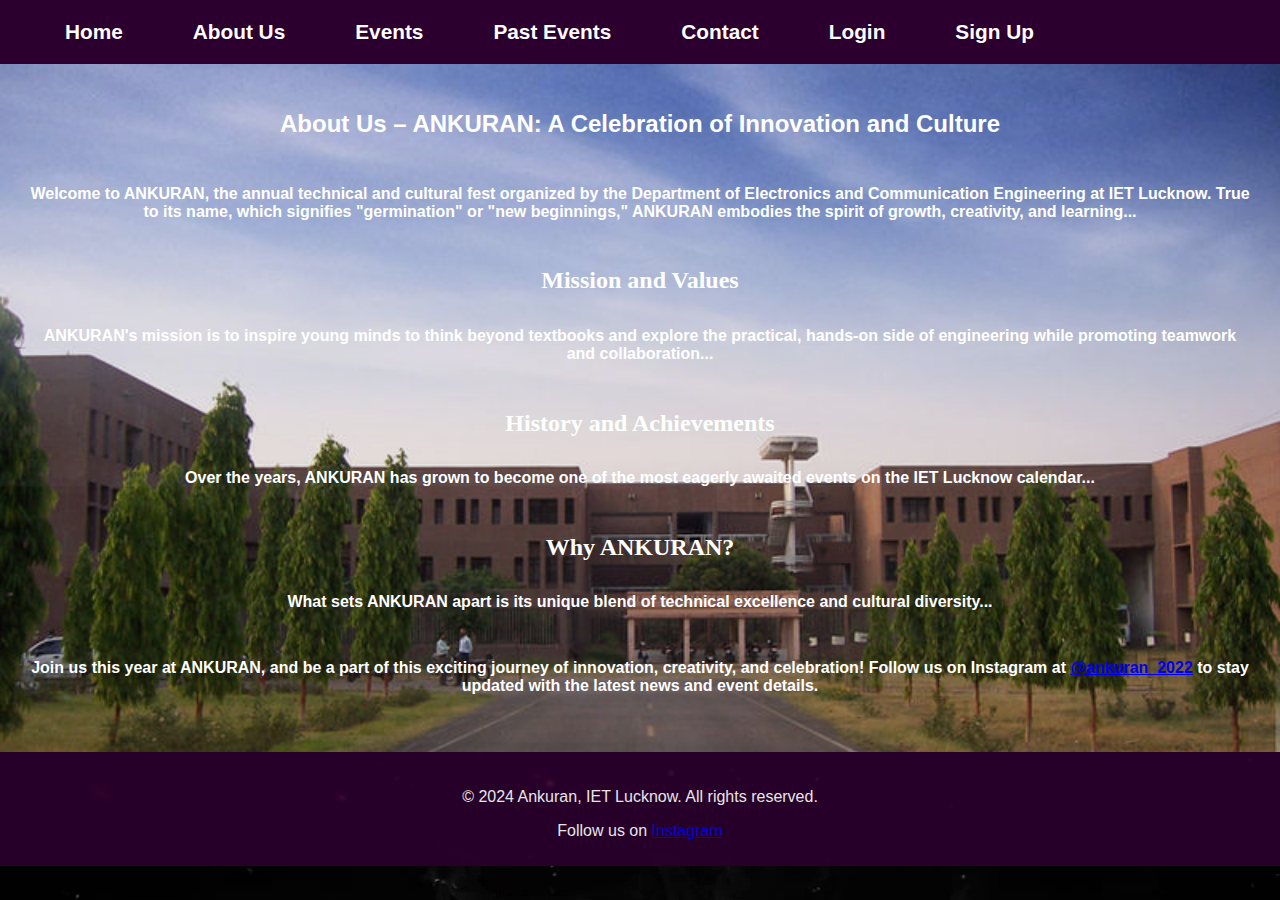
<file: about.html>
<!DOCTYPE html>
<html lang="en">
<head>
    <meta charset="UTF-8">
    <meta name="viewport" content="width=device-width, initial-scale=1.0">
    <title>About Us - Ankuran 2024</title>
    <link rel="stylesheet" href="styles.css">

    <style>
        section{
            /* background-image: url("about bg.png"); */
/*             height: 45rem; */
             height: 43rem;
            display: grid;
            position: relative;
            background-color: red;
        }
        
        section::before{
            background-image: url("about bg.jpg");
            background-size: cover;
            content: "";
            position: absolute;
            inset: 0;
            opacity: 0.9;
        }

        @media(max-width:768px){
            .about-us {
                height: 65rem;
            }

           footer p{
                color: black;
            }
        }

        .about-us h1,h2,h4{
            color: white;
            text-shadow: 50%;
            isolation: isolate;
        }

        footer p{
            color: white;
        }
    </style>
</head>
<body>
    <header>
        <!-- Include your navbar here -->
        <div >
            <nav>
                <ul>
                    <li><a href="index.html">Home</a></li>
                    <li><a href="about.html" class="active">About Us</a></li>
                    <li><a href="events.html">Events</a></li>
                    <li><a href="past-events.html">Past Events</a></li>
                    <li><a href="contact.html">Contact</a></li>
<!--                     <li><a href="sponsors.html">Sponsors</a></li> -->
                    <li id="login-nav"><a href="login.html">Login</a></li>
                    <li id="signup-nav"><a href="signup.html">Sign Up</a></li>
                    <li id="profile-nav" style="display:none;"><a href="profile.html">Profile</a></li>
                </ul> 
                 <div class="hamburger" onclick="toggleMenu()">&#9776;</div>
            </nav>
        </div>
    </header>
    
        <section class="about-us">
                <h1>About Us – ANKURAN: A Celebration of Innovation and Culture</h1>
                <h4>Welcome to ANKURAN, the annual technical and cultural fest organized by the Department of Electronics and Communication Engineering at IET Lucknow. True to its name, which signifies "germination" or "new beginnings," ANKURAN embodies the spirit of growth, creativity, and learning...</h4>
                
                <h2>Mission and Values</h2>
                <h4>ANKURAN's mission is to inspire young minds to think beyond textbooks and explore the practical, hands-on side of engineering while promoting teamwork and collaboration...</h4>
            
                <h2>History and Achievements</h2>
                <h4>Over the years, ANKURAN has grown to become one of the most eagerly awaited events on the IET Lucknow calendar...</h4>
            
                <h2>Why ANKURAN?</h2>
                <h4>What sets ANKURAN apart is its unique blend of technical excellence and cultural diversity...</h4>
            
                <h4>Join us this year at ANKURAN, and be a part of this exciting journey of innovation, creativity, and celebration! Follow us on Instagram at <a href="https://www.instagram.com/ankuran_2022" target="_blank">@ankuran_2022</a> to stay updated with the latest news and event details.</h4>
        </section>
        
    
    <footer>
        <p>© 2024 Ankuran, IET Lucknow. All rights reserved.</p>
        <p>Follow us on <a href="https://www.instagram.com/ankuran_2022" target="_blank">Instagram</a></p>
    </footer>
    <script src="script.js"></script>
</body>
</html>
</file>
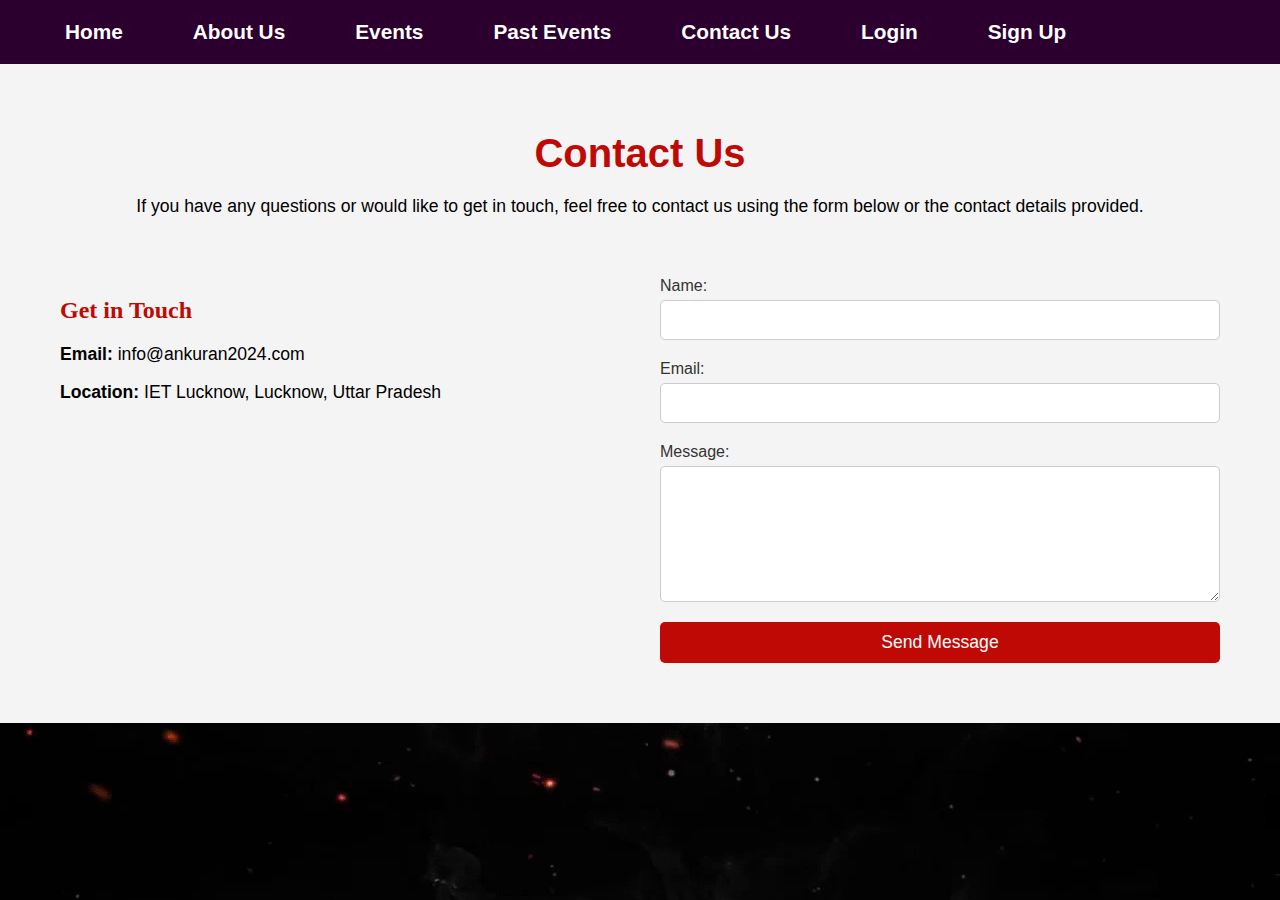
<file: contact.html>
<!DOCTYPE html>
<html lang="en">
<head>
    <meta charset="UTF-8">
    <meta name="viewport" content="width=device-width, initial-scale=1.0">
    <title>Contact Us - Ankuran 2024</title>
    <link rel="stylesheet" href="styles.css">
</head>
<body>

    <!-- Header with navigation -->
    <header>
        <nav>
            <ul>
                <li><a href="index.html">Home</a></li>
                <li><a href="about.html">About Us</a></li>
                <li><a href="events.html">Events</a></li>
                <li><a href="past-events.html">Past Events</a></li>
                <li><a href="contact.html" class="active">Contact Us</a></li>
<!--                 <li><a href="sponsors.html">Sponsors</a></li> -->
                <li id="login-nav"><a href="login.html">Login</a></li>
                <li id="signup-nav"><a href="signup.html">Sign Up</a></li>
                <li id="profile-nav" style="display:none;"><a href="profile.html">Profile</a></li>
            </ul>
             <div class="hamburger" onclick="toggleMenu()">&#9776;</div>
        </nav>
    </header>

    <!-- Contact Section -->
    <section class="contact-section">
        <h1>Contact Us</h1>
        <p>If you have any questions or would like to get in touch, feel free to contact us using the form below or the contact details provided.</p>

        <div class="contact-container">
            <!-- Contact Information -->
            <div class="contact-info">
                <h2>Get in Touch</h2>
                <p><strong>Email:</strong> info@ankuran2024.com</p>
<!--                 <p><strong>Phone:</strong> +91 9876543210</p> -->
                <p><strong>Location:</strong> IET Lucknow, Lucknow, Uttar Pradesh</p>
            </div>

            <!-- Contact Form -->
            <div class="contact-form">
                <form id="contactForm">
                    <label for="name">Name:</label>
                    <input type="text" id="name" name="name" required>

                    <label for="email">Email:</label>
                    <input type="email" id="email" name="email" required>

                    <label for="message">Message:</label>
                    <textarea id="message" name="message" rows="6" required></textarea>

                    <button type="submit">Send Message</button>
                </form>
            </div>
        </div>
    </section>

    <script src="script.js"></script>
</body>
</html>
</file>
<file: styles.css>
/* General Styles */
*{
    max-width: 100%;
    box-sizing: border-box;
/*     outline: 1px solid red; */
}

#loader-wrapper {
    position: fixed;
    top: 0;
    left: 0;
    width: 100%;
    height: 100%;
    display: flex;
    justify-content: center;
    flex-direction: column;
    align-items: center;
    background-color: black;
    background-image: url("black.gif");
    z-index: 9999; /* Ensures the loader is on top of everything else */
  }
  
  .loader img {
    width: 700px; /* Increase this value to enlarge the crane */
    height: 600px;  /* Maintain aspect ratio */
  }

 @media (max-width: 768px){
    .loader img {
         /* Increase this value to enlarge the crane */
        height: 500px;  /* Maintain aspect ratio */
      }
  }
 

/* General Styles */
body {
    margin: 0;
    font-family: Arial, sans-serif;
    background-color: #1a1a1a;
    color: #ffffff;
    background-position: center;
    background-size: cover;
    background-attachment: fixed;
    background-size: contain;
    /* height: 100%; */
    overflow-x: hidden;
    background-image: url("black.gif");

}


/* Header Section */
header {
    display: flex;
    justify-content: space-between;
    align-items: center;
    background-color: #2b002e;
    padding: 20px 30px;
    position: sticky;
    top: 0;
    z-index: 100;
    width: 100%;
}

.logos {
    display: flex;
    align-items: center;
/*     margin-left: 0rem; */
}

.iet-logo, .ankuran-logo, .robotics-logo {
    height: 47px;
    margin-right: 13px;
}

/* @media(max-width: 768px){
 .iet-logo, .ankuran-logo, .robotics-logo {
    height: 47px;
    margin-right: 7px;
}

 .insta-logo {
    width: 3.2rem;
    height: 30px;
    cursor: pointer;
    top: 31px;
  }
}    


.ankuran-logo {
    height: 60px;
    width: 59px;
}

.social-media {
    top: 26px;
    right: 20px;
  }


.insta-logo {
    width: 41px;
    height: 30px;
    cursor: pointer;
    top: 28px;
  }
 */

@media(max-width: 768px){
 .iet-logo, .ankuran-logo, .robotics-logo {
    height: 47px;
    margin-right: 7px;
}

 .insta-logo {
    width: 30px;
    height: 30px;
    cursor: pointer;
    top: 31px;
  }
}    


.ankuran-logo {
    height: 60px;
    width: 59px;
}

.social-media {
/*     position: absolute; */
    top: 26px;
    right: 20px;
  }


.insta-logo {
    width: 30px;
    height: 30px;
    cursor: pointer;
    top: 28px;
/*     margin-right: 24px; */
  }


/* Navbar Styles */
.navbar{
    background-color: #3b0c3e;
    /* background-color: black; */
    opacity: 0.8;
    display: flex;
    justify-content:center;
    align-items: center;
    position: sticky;
    z-index: 100;
    top: 90px;
    /* z-index: -1; */
    width: 100%;
}

nav ul {
    display: flex;
    list-style-type: none;
    margin: 0;
    padding: 0;
    /* z-index: 1; */
}

nav ul li {
    margin: 0 20px;
    /
}

nav ul li a {
    text-decoration: none;
    color: #ffffff;
    font-weight: bold;
    font-size: 1.3rem;
    padding: 10px 15px;
    transition: color 0.3s ease;
    /* z-index: 1; */
}

nav ul li a:hover {
    color: #BF0904;
}

.hamburger {
    display: none;
    cursor: pointer;
    font-size: 2rem;
    color: #ffffff;
}

/* Hero Section */
.hero {
    position: relative;
    text-align: center;
    color: white;
    margin-top: 46rem;
}

.hero img {
    width: 100%;
    /* height: auto; */
    height: 100%;
}

.hero-content {
    position: absolute;
    top: 50%;
    left: 50%;
    transform: translate(-50%, -50%);
    color: #ffffff;
}

.hero-content h1 {
    font-size: 3rem;
}

.hero-content p {
    font-size: 1.5rem;
}

/* Contact Us Section */
.contact-section {
    padding: 40px;
    background-color: #f4f4f4;
    color: #333;
    text-align: center;
}

.contact-section h1 {
    font-size: 2.5rem;
    margin-bottom: 20px;
    color: #BF0904; 
}

.contact-section p {
    margin-bottom: 40px;
    font-size: 1.1rem;
     color:black;
}

.contact-container {
    display: flex;
    justify-content: space-around;
    flex-wrap: wrap;
}

.contact-info {
    flex: 1;
    min-width: 300px;
    margin: 20px;
    text-align: left;
}

.contact-info h2, h1 {
    font-size: 1.5rem;
    margin-bottom: 20px;
    color: #BF0904;
}

.contact-info p {
    margin-bottom: 10px;
    font-size: 1.1rem;
    color: black;
}

.contact-form {
    flex: 1;
    min-width: 300px;
    margin: 20px;
    text-align: left;
}

.contact-form form {
    display: flex;
    flex-direction: column;
}

.contact-form label {
    margin-bottom: 5px;
    font-size: 1rem;
}

.contact-form input,
.contact-form textarea {
    margin-bottom: 20px;
    padding: 10px;
    font-size: 1rem;
    border: 1px solid #ccc;
    border-radius: 5px;
    width: 100%;
    max-width: 100%;
}

.contact-form button {
    padding: 10px 20px;
    font-size: 1.1rem;
    background-color: #BF0904; 
    color: white;
    border: none;
    border-radius: 5px;
    cursor: pointer;
}

.contact-form button:hover {
    background-color: black;
}

@media (max-width: 768px) {
    .contact-container {
        flex-direction: column;
        text-align: center;
    }
}

/* About Us Section */
.about-us {
    padding: 30px;
    text-align: center;
    background-color: #2e2e2e;
    /* background-image: url("mh bg6.png") ;
    background-size: contain; */
    /* opacity: 10%; */
}

/* Events Section */


.events {
    padding: 50px;
    text-align: center;
    background-color: #1a1a1a;
     background-image: url("black.gif");
    background-size: contain;
}

.event-grid {
    display: flex;
    flex-wrap: wrap;
    justify-content: center;
    gap: 20px;
}

.event-grid h2,p{
    color: white;
}

.event-card {
    background-color: #2e2e2e;
    padding: 20px;
    border-radius: 10px;
    box-shadow: 0 4px 8px rgba(0, 0, 0, 0.2);
    width: 300px;
}

.event-card img {
    width: 100%;
    height: auto;
    border-radius: 10px;
}

.register-btn {
    display: inline-block;
    margin-top: 10px;
    padding: 10px 15px;
    background-color: #5e17eb;
    color: white;
    text-decoration: none;
    border-radius: 5px;
}

.register-btn:hover {
    background-color: #4a13c8;
}

/* Slider Section */
.slider {
    position: relative;
    max-width: 70%; /* Reduced width for a more balanced look */
    margin: 20px auto;
    overflow: hidden;
    border-radius: 10px;
    box-shadow: 0 4px 8px rgba(0, 0, 0, 0.1); /* Subtle shadow */
}

.slides {
    display: flex;
    transition: transform 0.5s ease-in-out;
}

.slide {
    min-width: 100%;
    box-sizing: border-box;
}

.slide img {
    width: 100%;
    height: 250px; /* Adjusted height for a more compact slider */
    object-fit: cover; /* Image will cover the entire box */
    object-position: center; /* Center the image within the box */
}

.prev, .next {
    position: absolute;
    top: 50%;
    transform: translateY(-50%);
    background-color: rgba(0,0,0,0.5);
    color: white;
    border: none;
    padding: 10px;
    cursor: pointer;
    font-size: 18px;
    border-radius: 50%;
}

.prev {
    left: 10px;
}

.next {
    right: 10px;
}

.prev:hover, .next:hover {
    background-color: rgba(0,0,0,0.8);
}

/* Sponsors Section */
.sponsors-section {
    padding: 40px;
    background-color: #f4f4f4;
    color: #333;
    text-align: center;
}

.sponsors-section h1 {
    font-size: 2.5rem;
    margin-bottom: 20px;
    color: #BF0904; 
}

.sponsors-section p {
    margin-bottom: 40px;
    font-size: 1.1rem;
    color: black;
}

/* Sponsor Grid Layout */
.sponsors-grid {
    display: grid;
    grid-template-columns: repeat(auto-fit, minmax(200px, 1fr));
    gap: 20px;
    justify-items: center;
}

.sponsor {
    background-color: #fff;
    padding: 20px;
    border-radius: 10px;
    box-shadow: 0 4px 8px rgba(0, 0, 0, 0.1);
    transition: transform 0.3s ease;
}

.sponsor img {
    max-width: 100%;
    height: auto;
    display: block;
}

.sponsor:hover {
    transform: scale(1.05);
}


/* Media Queries */
@media (max-width: 768px) {
    .sponsors-section h1 {
        font-size: 2rem;
    }
}



.past-events, .sponsers, .events, .about-us h1{
    color: red;
    /* font-size: 2.5rem; */
}

.event-gallery {
    display: flex;
    justify-content: center;
    gap: 300px;
    position: relative;
    /* width: 400%; */
    margin-top: 6rem;
    left: 0;
    animation : 25s slider  infinite;
}


.event-gallery img {
    float: left;
    width: 390px;
    height: 340px;
    border-radius: 10px;
    box-shadow: 8px 8px black;
}



/* Sponsors Section */
.sponsors {
    padding: 50px 20px;
    background-color: #2b002e;
    text-align: center;
}

.sponsors h2 {
    font-size: 2.5rem;
    margin-bottom: 30px;
    color: #e84993;
}

.sponsors-grid {
    display: flex;
    justify-content: center;
    flex-wrap: wrap;
    gap: 30px;
}

.sponsor-card {
    background-color: #2e2e2e;
    padding: 20px;
    border-radius: 10px;
    box-shadow: 0 4px 8px rgba(0, 0, 0, 0.2);
    width: 300px;
    height: 260px;
    display: flex;
    align-items: center;
    justify-content: center;
}

.sponsor-card img {
    max-width: 100%;
    max-height: 100%;
    object-fit: contain;
    border-radius: 10px;
}

/* Footer Section */
footer {
    padding: 20px;
    text-align: center;
/*     background-color: #1a1a1a; */
    background-color: #2b002e;
    opacity: 0.9;
    color: #ffffff;
}

/* Responsive Navbar */
@media (max-width: 768px) {

    .insta-logo{
        width:30px;
        height: 30px;
    }


    nav ul {
        display: none;
        flex-direction: column;
        background-color: #2b002e;
        position: absolute;
        top: 70px;
        right: 0;
        width: 100%;
        opacity: 0;
        transform: translateX(100%);
        transition: opacity 0.5s ease, transform 0.5s ease;
    }

    nav.active ul {
        display: flex;
        opacity: 1;
        transform: translateX(0);
        animation: magicAppear 0.5s ease;
    }


    nav ul li {
        margin: 10px 0;
        text-align: center;
        opacity: 0;
        transform: translateY(20px);
        transition: opacity 0.5s ease, transform 0.5s ease;
    }

    li.show {
        opacity: 1;
        transform: translateY(0);
        animation: magicItemAppear 0.5s ease forwards;
      }

    .hamburger {
        display: block;
    }
}

@keyframes magicAppear {
    from {
      opacity: 0;
      transform: translateX(100%);
    }
    to {
      opacity: 1;
      transform: translateX(0);
    }
  }
  
  @keyframes magicItemAppear {
    from {
      opacity: 0;
      transform: translateY(20px);
    }
    to {
      opacity: 1;
      transform: translateY(0);
    }
  }

/* responsive slider */
@media (max-width: 768px) and (min-width: 400px){
    @keyframes slider{
        0%{ left: 0;}
        10%{ left: 0;}
        20%{left: -60%;}
        30%{left: -60%;}
        40%{ left: -130%;}
        50%{ left: -130%;}
        60%{ left: -200%;}
        70%{ left: -200%;}
        80%{ left: -270%;}
        90%{ left: -270%;}
        100%{ left: -340%;}
    }

    .event-gallery {
        display: flex;
        justify-content: center;
        gap: 185px;
        position: relative;
        /* width: 500%; */
        margin: 0;
        left: 0;
        animation : 27s slider  infinite;
    }

    .event-gallery img {
        float: left;
        width: 230px;
        height: 200px;
        border-radius: 8px;
        box-shadow: 8px 8px #2b002e;
    }
}

@media (max-width: 768px){
    @keyframes slider{
        0%{ left: 0;}
        5%{ left: 0;}
        20%{left: -70%;}
        28%{left: -70%;}
        40%{ left: -190%;}
        47%{ left: -190%;}
        60%{ left: -360%;}
        67%{ left: -360%;}
        80%{ left: -500%;}
        87%{ left: -500%;}
        100%{ left: -650%;}
    }

    .event-gallery {
        display: flex;
        justify-content: center;
        gap: 80px;
        position: relative;
        height: 100%;
        width: 100%;
        margin-top: 7rem;
        left: 0;
        animation : 11s slider  infinite;
    }

    .event-gallery img {
        float: left;
         width: 18rem;
        height: 19rem;
        border-radius: 8px;
        box-shadow: 6px 6px #2b002e;
    }
}

.parallax3 {
    background-image: url("past-bg.jpg");
    min-height: 50vh;
}

/* Desktop-specific */
@media (min-width: 769px) {
    .hamburger {
        display: none;
    }
}


/* past-events slider */
.parallax3,
.past-events {
    position: relative;
    background-attachment: fixed;
    background-repeat: no-repeat;
    background-size: cover;
}

#past-events h1{
    text-align: center;
}

.parallax3 {
    background-image: url("events-img.jpg");
    min-height: 50vh;
}


.ribbon {
    overflow-x: hidden;
    background-color: rgb(0, 0, 0);
}

.ribbonImg {
    width: 120vw;
    min-height: 6vh;
    margin: auto;
    display: flex;
    justify-content: center;
}


.eventImg {
    max-width: 30vmax;
    padding: 3vw;
}

.parallax3 {
    padding-bottom: 4em;
}


.home  {
    color: #fff;
    font-size: 4.5rem;
    text-transform: uppercase;
}

.home .home-slider .swiper-slide {
    overflow: hidden;
    border-radius: .5rem;
    max-height: 80vh;
    max-width: 90vw;
    height: 486px;
    width: 342px;
}

.home .home-slider .swiper-slide img {
    height: 100%;
    width: 100%;
    object-fit: cover;
}

@media(max-width: 768px){
    .parallax3,
.past-events {
    position: relative;
    background-attachment: fixed;
    background-repeat: no-repeat;
    background-size: cover;
}

#past-events h1{
    text-align: center;
}

.parallax3 {
    background-image: url("past-bg.jpg");
    min-height: 50vh;
}


.ribbon {
    overflow-x: hidden;
    background-color: rgb(0, 0, 0);
}

.ribbonImg {
    width: 120vw;
    min-height: 6vh;
    margin: auto;
    display: flex;
    justify-content: center;
}

.eventImg {
    max-width: 30vmax;
    padding: 3vw;
}

.parallax3 {
    padding-bottom: 4em;
}


.home  {
    color: #fff;
    font-size: 4.5rem;
    text-transform: uppercase;
}

.home .home-slider .swiper-slide {
    overflow: hidden;
    border-radius: .5rem;
    max-height: 80vh;
    max-width: 90vw;
    height: 486px;
    width: 342px;
}

.home .home-slider .swiper-slide img {
    height: 100%;
    width: 100%;
    object-fit: cover;
}

}


/* transparent box */
.content-box{
    height: 250px;
    width: 250px;
}

.content-box {
    position: absolute;
    top: 60%;
    left: 50%;
    transform: translate(-50%, -50%);
    background-color: rgba(9, 9, 9, 0.9);
    padding: 20px;
    text-align: center;
    display: flex;
    justify-content: center;
    flex-direction: column;
    align-items: center;
    border-radius: 50%;
    color: #000
  }
  
 .content-box  h1, p, h2 {
    margin-bottom: 6px;
  }


  .content-box p, h2{
    font-family: cursive;
  }

  .content-box h1{
    font-style: Italic;
    font-size: 2.3rem;
    margin-right: 1.6rem;
  }

@media(max-width:768px){
    .content-box h1{
     font-style: Italic;
     font-size: 2.3rem;
     margin-left: 0.7rem;
/*      margin-right: 1.6rem; */
    }
}

  .content-box h2{
    font-size: 1rem;
    color: #BF0904;
  }


 #past-events h1{
    font-size: 2.2rem;
 }
</file>
